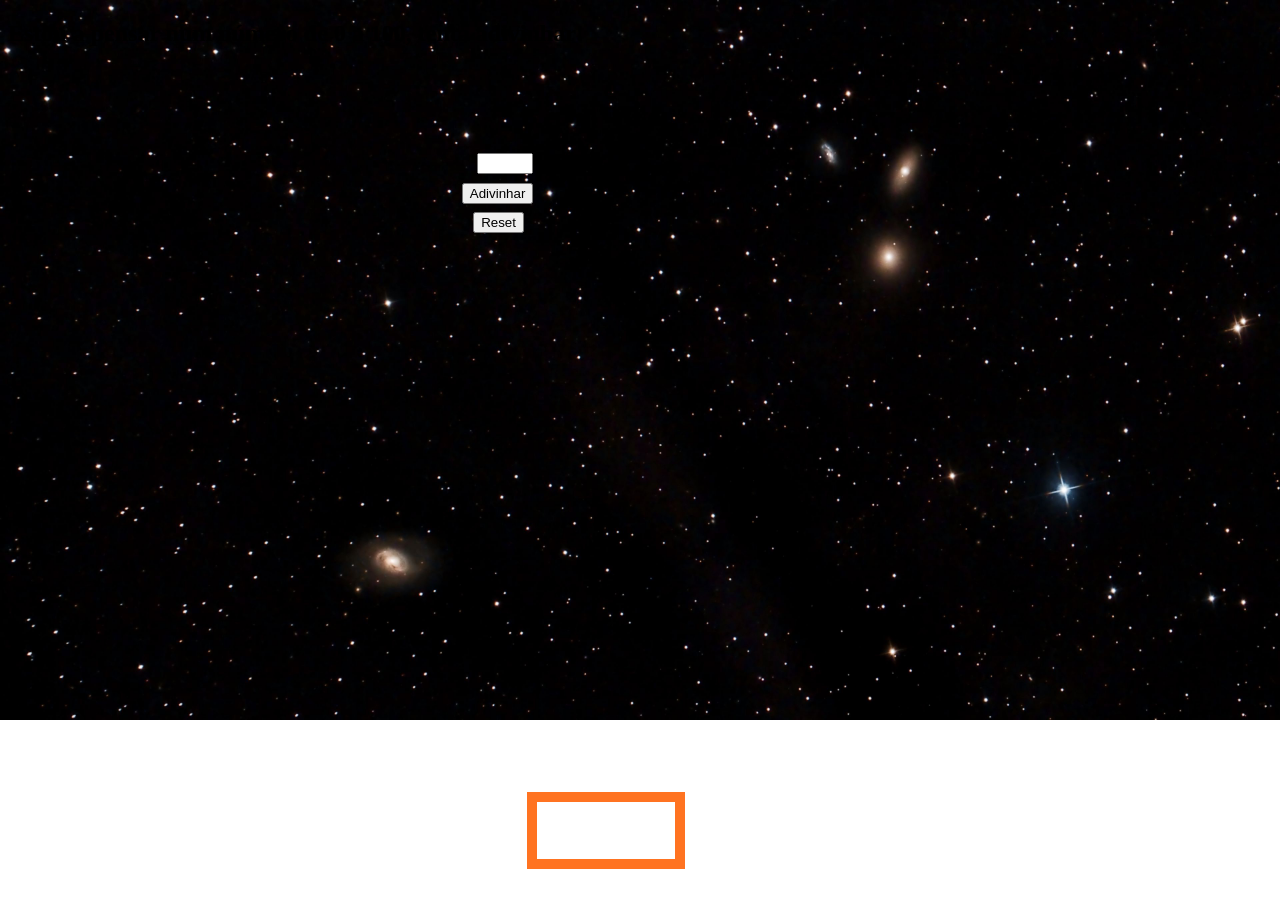
<file: adivinha.html>
<!DOCTYPE html>
<html>
    <head>
        <link href="style.css" rel="stylesheet" />
        <title>Jogo do Adivinha</title>
    </head>
    <body class="f_adivinha">
        <h2 class="titulo">
            Estou a pensar num número de 0 a 100, tenta adivinhar!
        </h2>
        <input class="but1_adivinha" type="number" name="n_ad" max="100" min="0" onchange="Verificar()" onkeyup="verificabyenter(event)"/> 
        <button class ="but2_adivinha" onclick=Verificar()>Adivinhar</button> 
        <p class="mensagem_adivinha" id="mensagem"></p>
        <button class="but3_adivinha" onclick="window.location.reload()">Reset</button>
        <h2 class="ini"><a href="index.html">    
                Início
                </a></h2>
        <img class ="confettis" id="conffetis" src="Imagens/9ca21edc-3316-4352-8634-01d19941c646.gif"> 
        <img class ="sinal_maior" id="sinal_maior" src="Imagens/pngwingmaior.com.png">
        <img class ="sinal_menor" id="sinal_menor" src="Imagens/pngwingmenor.com.png">
        
        <script>
            let n_sorte = Math.floor(Math.random() * 100)
            let resposta = document.getElementById("mensagem")
            let audio = new Audio("Sons/freesound_community-tada-fanfare-a-6313.mp3")
            audio.loop = true

            function Verificar() {
                let n_ad = document.getElementsByName("n_ad")[0].value
                if (n_ad == n_sorte) {
                    document.getElementById("mensagem").innerHTML = "Parabéns. Acertaste!!"
                    document.getElementById("conffetis").style.display = "block"
                    document.getElementById("sinal_maior").style.display = "none"
                    document.getElementById("sinal_menor").style.display = "none"
                    audio.play()
                }
                else if (n_ad > 100) {
                    document.getElementById("mensagem").innerHTML = "O número é apenas entre 0 e 100"
                    document.getElementById("conffetis").style.display = "none"
                    document.getElementById("sinal_maior").style.display = "none"
                    document.getElementById("sinal_menor").style.display = "block"
                    audio.pause()
                }
                else if (n_ad < 0) {
                    document.getElementById("mensagem").innerHTML = "O número é apenas entre 0 e 100"
                    document.getElementById("conffetis").style.display = "none"
                    document.getElementById("sinal_maior").style.display = "block"
                    document.getElementById("sinal_menor").style.display = "none"
                    audio.pause()
                }
                else if (n_ad < n_sorte) {
                    document.getElementById("mensagem").innerHTML = "Erraste. O número é maior!"
                    document.getElementById("conffetis").style.display = "none"
                    document.getElementById("sinal_maior").style.display = "block"
                    document.getElementById("sinal_menor").style.display = "none"
                    audio.pause()
                }
                else {
                    document.getElementById("mensagem").innerHTML = "Erraste. O número é menor!"
                    document.getElementById("conffetis").style.display = "none"
                    document.getElementById("sinal_maior").style.display = "none"
                    document.getElementById("sinal_menor").style.display = "block"
                    audio.pause()
                }
            }

            function verificabyenter(event) {
                if(event.key === "Enter") {
                    Verificar()
                }
            }
        </script>
    </body>
</html>
</file>
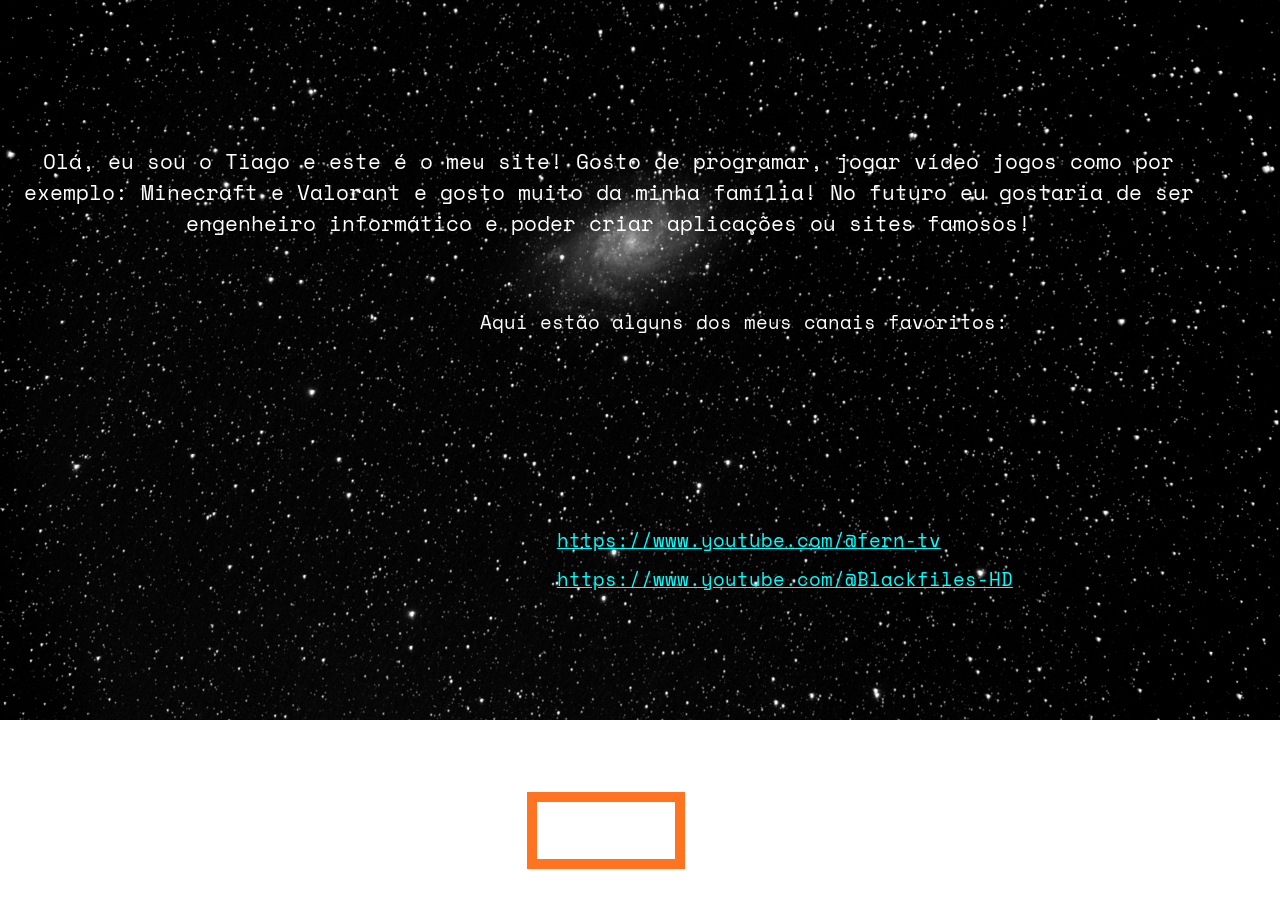
<file: apre.html>
<!DOCTYPE html>
<html>  
    <head>  
        <link href="style.css" rel="stylesheet" />    
        <title> Apresentação </title>

    </head>

    <body class="f_ap"> 
        <!-- Textos-->
        <div>   
            <h2 class="ini"><a href="index.html">    
                Início
                </a> 
            </h2>
            <p class="text_apre"> 
                Olá, eu sou o Tiago e este é o meu site! 
                Gosto de programar, jogar vídeo jogos como por exemplo: Minecraft e Valorant e gosto muito da minha família! 
                No futuro eu gostaria de ser engenheiro informático e poder criar aplicações ou sites famosos!
            </p>
            <p class="text_canais"> 
                Aqui estão alguns dos meus canais favoritos:
            </p>
            <p class="links_canais"><a href="https://www.youtube.com/@fern-tv" target=”_blank”>
                https://www.youtube.com/@fern-tv
            </a></p>
            <p class="links_canais2"><a href="https://www.youtube.com/@Blackfiles-HD" target=”_blank”>
                https://www.youtube.com/@Blackfiles-HD
            </a></p>
        </div>

    </body>

</html>
</file>
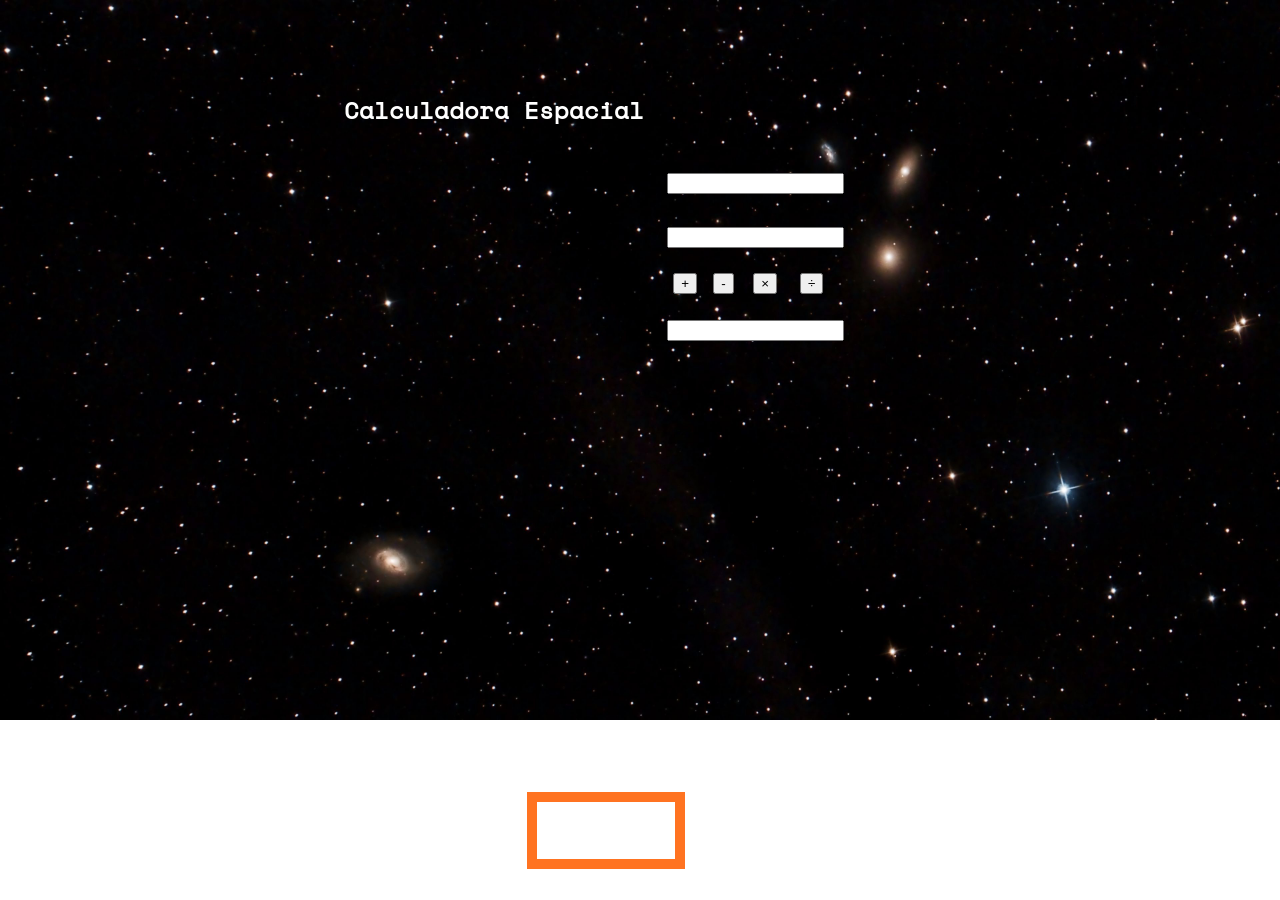
<file: calculadora.html>
<!DOCTYPE html>
<html>
    <head>
        <link href="style.css" rel="stylesheet" />         
        <title> Calculadora </title>
    </head>
    <body class="f_calc">
        <h2 class="calcesp">
            Calculadora Espacial
        </h2>
        <input class="but1_calc" type="text" name="valor1"/>
        <br />
        <p class="sinalcalc" id="sinal"></p>
        <br />
        <input class="but2_calc" type="text" name="valor2"/>
        <br />
        <button class ="butmais" onclick="soma()">+</button>
        <button class ="butmenos"onclick="sub()">-</button>
        <button class ="butmul"onclick="mult()">×</button>
        <button class ="butdivi"onclick="divi()">÷</button>
        <br />
        <input class="but3_calc" type="text" name="resul" readonly/>
        <h2 class="ini"><a href="index.html">    
                Início
                </a> 
            </h2>

        <script>
            function soma() {
                document.getElementById("sinal").innerHTML = "+"
                let valor = Vals()
                let resul = document.getElementsByName("resul")[0]
                resul.value = Number(valor.valor1) + Number(valor.valor2)
            }
            function sub() {
                document.getElementById("sinal").innerHTML = "-"
                let valor = Vals()
                let resul = document.getElementsByName("resul")[0]
                resul.value = Number(valor.valor1) - Number(valor.valor2)
            }
            function mult() {
                document.getElementById("sinal").innerHTML = "×"
                let valor = Vals()
                let resul = document.getElementsByName("resul")[0]
                resul.value = Number(valor.valor1) * Number(valor.valor2)
            }
            function divi() {
                document.getElementById("sinal").innerHTML = "÷"
                let valor = Vals()
                let resul = document.getElementsByName("resul")[0]
                resul.value = Number(valor.valor1) / Number(valor.valor2)
            }
            function Vals() {
                return {
                    valor1: document.getElementsByName("valor1")[0].value,
                    valor2: document.getElementsByName("valor2")[0].value
                }
            }
        </script>
    </body>
</html>
</file>
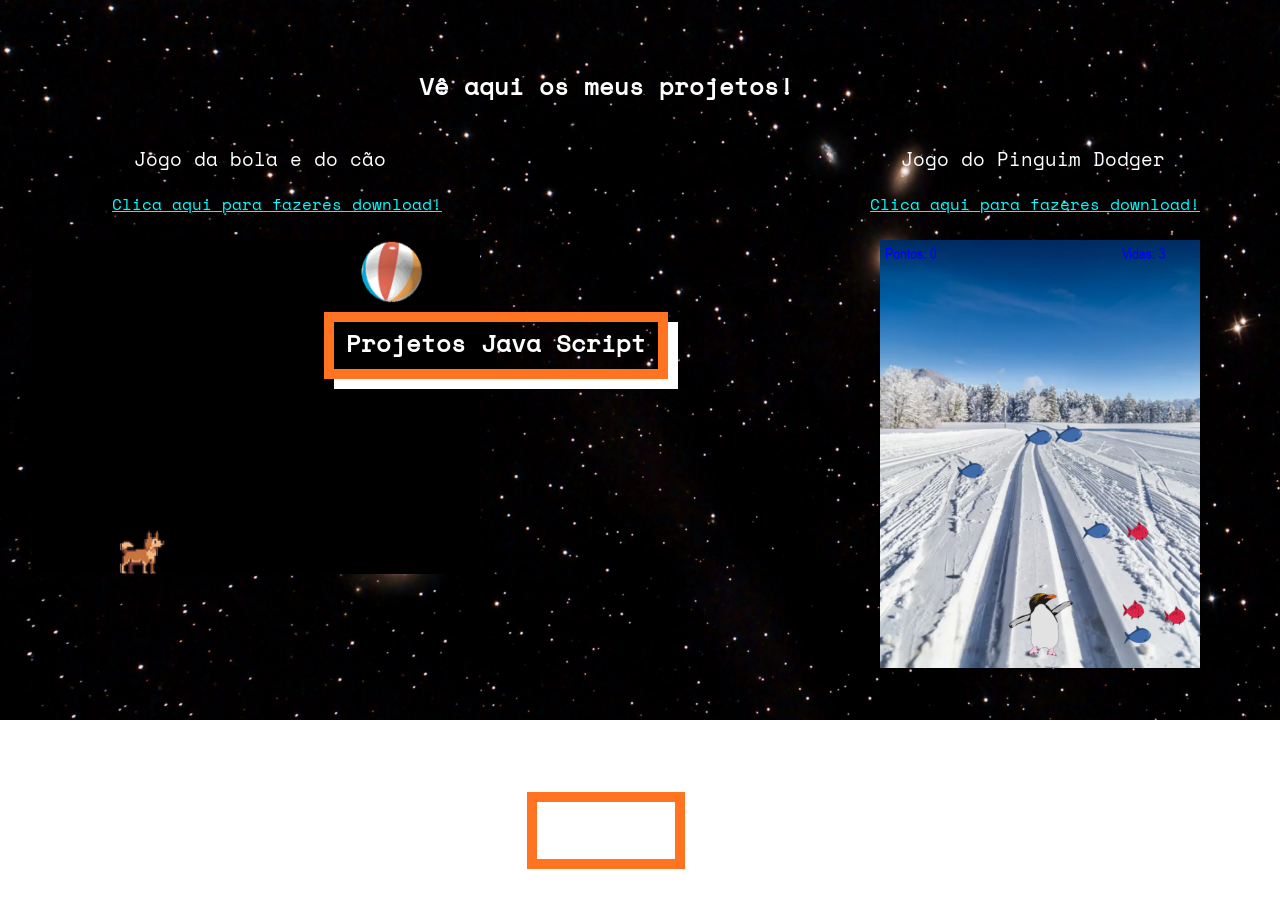
<file: links.html>
<!DOCTYPE html>
<html>  
    <head>  
        <link href="style.css" rel="stylesheet" />         
        <title> Projetos </title>

    </head>

    <body class="f_li"> 
        <!-- Textos-->
        <div>  
            <h2 class="pr">    
                Vê aqui os meus projetos!
            </h2> 
            <h2 class="ini"><a href="index.html">    
                Início
                </a> 
            </h2>
            <!--Fotos e link para o jogo do cão-->
                <p class="jogo_cao">
                    Jogo da bola e do cão
                </p>
                <p class="links_baixarcao"><a href="Jogos em zip/Dog.zip">
                Clica aqui para fazeres download!
                </a></p>    
                <img class="jogo_cao_imagem" src="Imagens/fotocao.png" />
            

            <!--Fotos e link para o jogo do shark-->
                <p class="jogo_pinguimdodger">
                    Jogo do Pinguim Dodger
                </p>
                <p class="links_baixarpinguim"><a href="Jogos em zip/Pinguim Dodger.zip">
                Clica aqui para fazeres download!
                </a></p>
                <img class="jogo_pinguim_imagem" src="Imagens/pinguimdodger.png" />
            
                <h2 class="projeto_js"><a href="projetojs.html">
                    Projetos Java Script
                </a></h2>
        </div>

    </body>

</html>
</file>
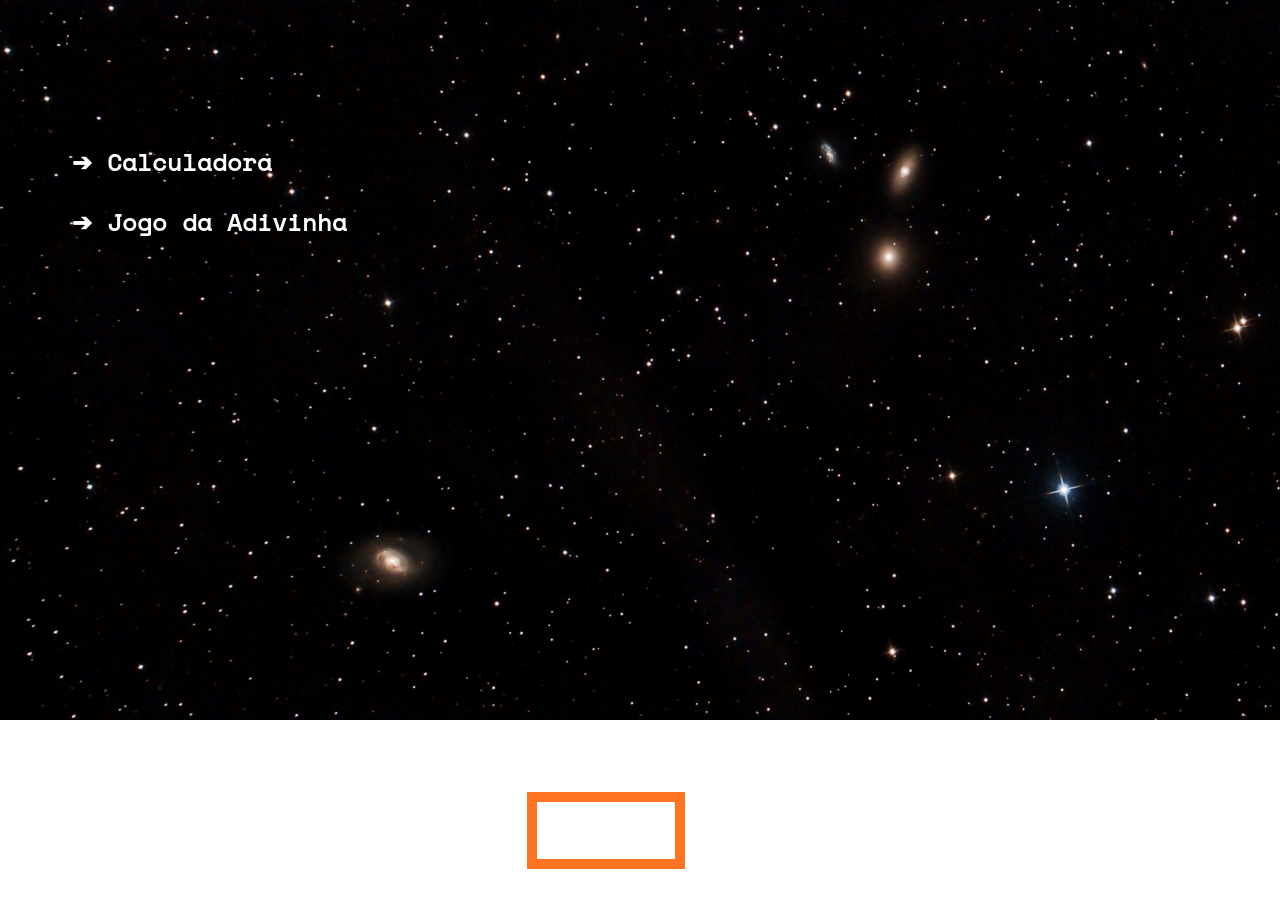
<file: projetojs.html>
<!DOCTYPE html>
<html>
    <head>
        <link href="style.css" rel="stylesheet" />
        <title>Projeto Java Script</title>
    </head>
    <body class="f_js">
        <h2 class>
            Vê aqui os meus projetos em java script
        </h2>
        <h2 class="calc"><a href="calculadora.html">
        ➔ Calculadora
        </a></h2>
        <h2 class="adivinha"><a href= "adivinha.html">
        ➔ Jogo da Adivinha
        </a></h2>
        <h2 class="ini"><a href="index.html">    
                Início
                </a> 
            </h2>
    </body>
</html>
</file>
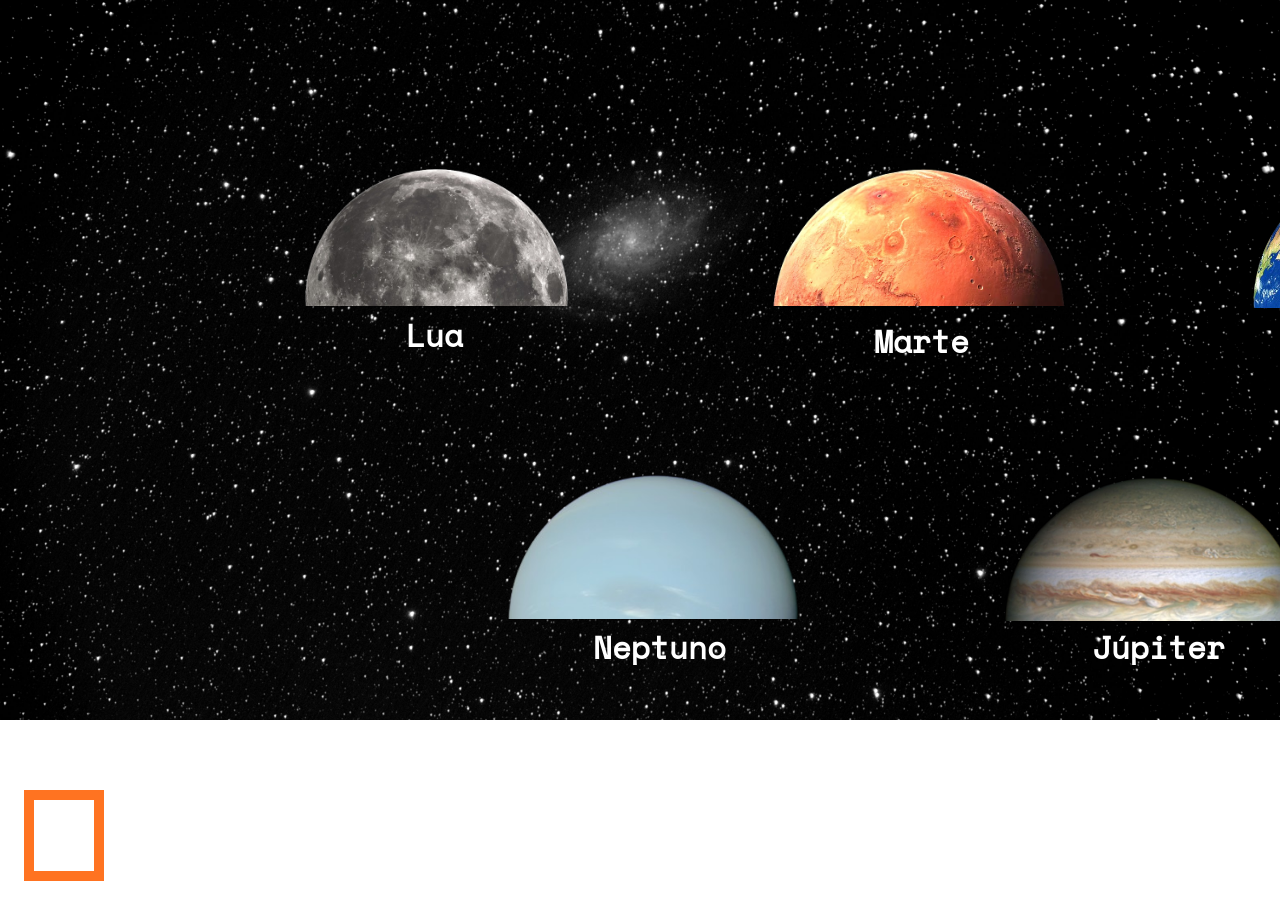
<file: spaceship_lander_menu.html>
<!DOCTYPE html>
<html>
    <head>
        <link href="style.css" rel="stylesheet" />
        <title>Spaceship Lander</title>
    </head>
    <body class="f_spl"> <!-- ideia: meter um buraco negro pequeno e se clicar o jogo passa se num buraco negro e perde-se sempre pois o buraco negro é muito forte-->
        <h2 class="spl_menu_lua"><a href="Lua/spaceship_lander_lua.html">
            <img class="spl_menu_img_L" src="Imagens/Lua.png">
            Lua
        </a></h2>
        <h2 class="spl_menu_marte"><a href="Marte/spaceship_lander_marte.html">
            Marte<img class="spl_menu_img_M" src="Imagens/Marte.png">
        </a></h2>
        <h2 class="spl_menu_terra"><a href="Terra/spaceship_lander_terra.html">
            Terra <img class="spl_menu_img_T" src="Imagens/Terra.png">
        </a></h2>
        <h2 class="spl_menu_neptuno"><a href="Neptuno/spaceship_lander_neptuno.html">
            Neptuno<img class="spl_menu_img_N" src="Imagens/Neptuno.png">
        </a></h2>
        <h2 class="spl_menu_jupiter"><a href="Jupiter/spaceship_lander_jupiter.html">
            Júpiter<img class="spl_menu_img_J" src="Imagens/Jupiter.png">
        </a></h2>
        <h2 class="seta_para_tras"><a href= "projetojs.html">
            ⬅
        </a></h2>
    </body>
</html>
</file>
<file: style.css>
/*fonte da letra*/
@font-face {
    font-family: space;
    src: url(SpaceMono-Regular.ttf);
}
/*index*/
.f_ind {
    background-image: url("Imagens/Buraco negro.gif");
    background-size: cover;
    background-repeat: no-repeat;
    background-position-y: 5.5%;
}
.a a {
    position: absolute;
    top: 3em;
    left: 2em;
    color: white;
    font-family: "space";
    text-decoration: none;
    font-size: 1.5em;
    border-style: solid;
    border-color:rgb(255, 115, 33) ;
    border-width: 10px;
    padding: 12px;
    padding-top: 3px;
    padding-bottom: 8px;
    box-shadow: 10px 10px white;

}
.p a {
    position: absolute;
    bottom: 3em;
    right: 4em;
    color:white;
    font-family: "space" ;
    text-decoration: none;
    font-size: 1.5em ;
    border-style: solid;
    border-color:rgb(255, 115, 33) ;
    border-width: 10px;
    padding: 12px;
    padding-top: 3px;
    padding-bottom: 8px;
    box-shadow: 10px 10px white;
}
/*apre*/
.f_ap {
    background-image: url("Imagens/Galaxias2.jpg");
    background-size: cover;
    background-repeat: no-repeat;
}

.text_apre {
    position: absolute;
    top: 6em;   
    right: 3em;
    text-align: center;
    color:white;
    font-family: "space" ;
    text-decoration: none;
    font-size: 1.3em 
}

.text_canais {
    position: absolute;
    top: 15em;
    left: 25em;
    color:white;
    font-family: "space" ;
    text-decoration: none;
    font-size: 1.2em ;
    text-align: center;
}
.links_canais a {
    position: absolute;
    bottom: 18em;
    left: 29em;
    font-family: "space" ;
    font-size: 1.2em ;
    text-align: center;
    color: aqua; 
}


.links_canais2 a {
    position: absolute;
    bottom: 16em;
    left: 29em;
    font-family: "space" ;
    font-size: 1.2em ;
    text-align: center;
    color: aqua; 
}
 
/*links*/
.f_li {
    background-image: url("Imagens/Galaxias1.jpg");
    background-size: cover;
    background-repeat: no-repeat;
}

.pr {
    position: absolute;
    top: 2em;
    right: 38%;
    color:white;
    font-family: "space" ;
    text-decoration: none;
    font-size: 1.5em ;
}
.jogo_cao {
    position: absolute;
    top: 6.5em;
    left: 7em;
    color:white;
    font-family: "space" ;
    font-size: 1.2em ;
}

.jogo_cao_imagem {
    position: absolute;
    top: 15em;
    left: 2em;  
    width: 28em
}

.links_baixarcao a {
    position: absolute;
    top: 12em;
    left: 7em;
    color: aqua;
    font-family: "space" ;
}

.jogo_pinguimdodger {
    position: absolute;
    top: 6.5em;
    right: 6em;
    color:white;
    font-family: "space" ;
    text-decoration: none;
    font-size: 1.2em ;

}
.links_baixarpinguim a {
    position: absolute;
    top: 12em;
    right: 5em;
    color: aqua;
    font-family: "space" ;
}

.jogo_pinguim_imagem {
    position: absolute;
    top: 15em;
    right: 5em;  
    width: 20em
}

.projeto_js a {
    position: absolute;
    top: 13em;
    right: 25.5em;
    color:white;
    font-family: "space" ;
    text-decoration: none;
    border-style: solid;
    border-color:rgb(255, 115, 33) ;
    border-width: 10px;
    padding: 12px;
    padding-top: 3px;
    padding-bottom: 8px;
    box-shadow: 10px 10px white;
}
    
/*projetojs*/
.f_js {
    background-image: url("Imagens/Galaxias1.jpg");
    background-size: cover;
    background-repeat: no-repeat;
}
.calc a {
    position: absolute;
    top:6em;
    left:3em;
    color:white;
    font-family: "space" ;
    text-decoration: none;
}
.adivinha a {
    position: absolute;
    top:8.5em;
    left:3em;
    color:white;
    font-family: "space" ;
    text-decoration: none;
}
.titulo_js {
    position: absolute;
    top: 2em;
    left: 20em;
    font-family: "space";
    color: white;

}
.slotmachine a {
    position: absolute;
    top:11em;
    left:3em;
    color:white;
    font-family: "space";
    text-decoration: none;

}
.spaceshiplander a{
    position: absolute;
    top:13.5em;
    left:3em;
    color:white;
    font-family: "space";
    text-decoration: none;
}
/*calculadora*/
.f_calc {
    background-image: url("Imagens/Galaxias1.jpg");
    background-size: cover;
    background-repeat: no-repeat;
}
.calcesp {
    position: absolute;
    top: 3em;
    right: 26.5em;
    color:white;
    font-family: "space" ;
    text-decoration: none;
}
.but1_calc {
    position: absolute;
    top: 13em;
    left: 50em;
}
.but2_calc {
    position: absolute;
    top: 17em;
    left: 50em;
}
.but3_calc {
    position: absolute;
    top: 24em;
    left: 50em;
}
.butmais {
    position: absolute;
    top: 20.5em;
    left: 50.5em;
}
.butmenos {
    position: absolute;
    top: 20.5em;
    left: 53.5em;
}
.butmul {
    position: absolute;
    top: 20.5em;
    left: 56.5em;
}
.butdivi {
    position: absolute;
    top: 20.5em;
    left: 60em;
}
.sinalcalc {
    position: absolute;
    top: 11.4em;
    left: 46.5em;
    color: white;
    font-family: "space"; 
}
/*Adivinha*/
.f_adivinha {
    background-image: url("Imagens/Galaxias1.jpg");
    background-size: cover;
    background-repeat: no-repeat;
}
.titulo_ad1{
    position: absolute;
    top: 3.5em;
    right: 15em;
    color:white;
    font-family: "space" ;
}
.but1_adivinha {
    position: absolute;
    top: 11.5em;
    right: 56em;
}
.but2_adivinha {
    position: absolute;
    top: 13.7em;
    right: 56em;
}
.but3_adivinha {
    position: absolute;
    top: 15.9em;
    right: 56.7em;
}
.mensagem_adivinha {
    position: absolute;
    top: 14em;
    right: 41em;
    color:white;
    font-family: "space" ;
}
.confettis {
    position: absolute;
    top: -6em;
    right: 20em;
    width: 60em;
    display:none;
    z-index:-1;
}
.sinal_maior {
    position: absolute;
    top: 15em;
    right: 38em;
    width: 20em;
    display:none;
}
.sinal_menor {
    position: absolute;
    top: 15em;
    right: 38em;
    width: 20em;
    display:none;
}
/*slot machine*/
.f_slot_machine{
    background-image: url("Imagens/Galaxias1.jpg");
    background-size: cover;
    background-repeat: no-repeat;
}
.titulo_slot_machine{
    position: absolute;
    top: 3.5em;
    right: 29.2em;
    color:white;
    font-family: "space" ;
}
.but_slot_machine{
    position: absolute;
    top: 13em;
    right: 56.8em;
}
.but1_slot_machine{
    position: absolute;
    top: 13em;
    right: 52.7em;
}
.numero_slot_machine{
    position: absolute;
    top: 13em;
    right: 51.9em;
    font-family: space;
    color: white;
    border-style: solid;
    border-color:rgb(255, 115, 33) ;
    border-width: 5px;
    padding: 12px;
    padding-top: 3px;
    padding-bottom: 3px;
}
.numero1_slot_machine{
    position: absolute;
    top: 13em;
    right: 47.95em;
    font-family: space;
    color: white;
    border-style: solid;
    border-color:rgb(255, 115, 33) ;
    border-width: 5px;
    padding: 12px;
    padding-top: 3px;
    padding-bottom: 3px
}
.numero2_slot_machine{
    position: absolute;
    top: 13em;
    right: 44.05em;
    font-family: space;
    color: white;
    border-style: solid;
    border-color:rgb(255, 115, 33) ;
    border-width: 5px;
    padding: 12px;
    padding-top: 3px;
    padding-bottom: 3px
}
.mensagem{
    position: absolute;
    top: 16em;
    right: 46.8em;
    font-family: space;
    color: white;
}
/*spaceship lander menu*/
.f_spl {
    background-image: url("Imagens/Galaxias2.jpg");
    background-size: cover;
    background-repeat: no-repeat;
}
.spl_menu_lua a{
    position: absolute;
    top: 10em;
    left: 13em;
    color:white;
    font-family: "space" ;
    text-decoration: none;
    font-size: 1.3em ;
    text-decoration: none;
}
.spl_menu_marte a{
    position: absolute;
    top: 10.2em;
    left: 28em;
    color:white;
    font-family: "space" ;
    text-decoration: none;
    font-size: 1.3em ;
}
.spl_menu_terra a{
    position: absolute;
    top: 10.2em;
    left: 43em;
    color:white;
    font-family: "space" ;
    text-decoration: none;
    font-size: 1.3em ;
}
.spl_menu_neptuno a{
    position: absolute;
    top: 20em;
    left: 19em;
    color:white;
    font-family: "space" ;
    text-decoration: none;
    font-size: 1.3em ;
}
.spl_menu_jupiter a{
    position: absolute;
    top: 20em;
    left: 35em;
    color:white;
    font-family: "space" ;
    text-decoration: none;
    font-size: 1.3em ;
}
.spl_menu_img_L {
    position: absolute;
    top: -5em;
    left: -4em;
    width: 10em;
}
.spl_menu_img_M {
    position: absolute;
    top: -5em;
    left: -3.5em;
    width: 10em;
}
.spl_menu_img_T {
    position: absolute;
    top: -5em;
    left: -4.5em;
    width: 12em;
}
.spl_menu_img_N {
    position: absolute;
    top: -5em;
    left: -3em;
    width: 10em;
}
.spl_menu_img_J {
    position: absolute;
    top: -5em;
    left: -3em;
    width: 10em;
}
/*--Lua--*/
.canvas_lua {
    border: 1px solid #000000;
    display: block;
    margin: auto;
    width: 60em; 
}
.f_spl_l {
    background-image: url("Imagens/Galaxias2.jpg");
    background-size: cover;
    background-repeat: no-repeat;
}
/*botao do inicio e da seta*/
.ini a {
    position: absolute;
    bottom: 1em;
    right: 46.5%;
    color:white;
    font-family: "space" ;
    text-decoration: none;
    font-size: 1.3em ;
    border-style: solid;
    border-color:rgb(255, 115, 33) ;
    border-width: 10px;
    padding: 12px;
    padding-top: 3px;
    padding-bottom: 8px;
    box-shadow: 10px 10px white;
}
.seta_para_tras a {
    position: absolute;
    bottom: 0.4em;
    left: 0.5em;
    color:white;
    font-family: "space" ;  
    text-decoration: none;
    font-size: 2em ;
    border-style: solid;
    border-color:rgb(255, 115, 33) ;
    border-width: 10px;
    padding: 10px;
    padding-top: 0.1px;
    padding-bottom: 0.1px;
    box-shadow: 10px 10px white;
}
</file>
